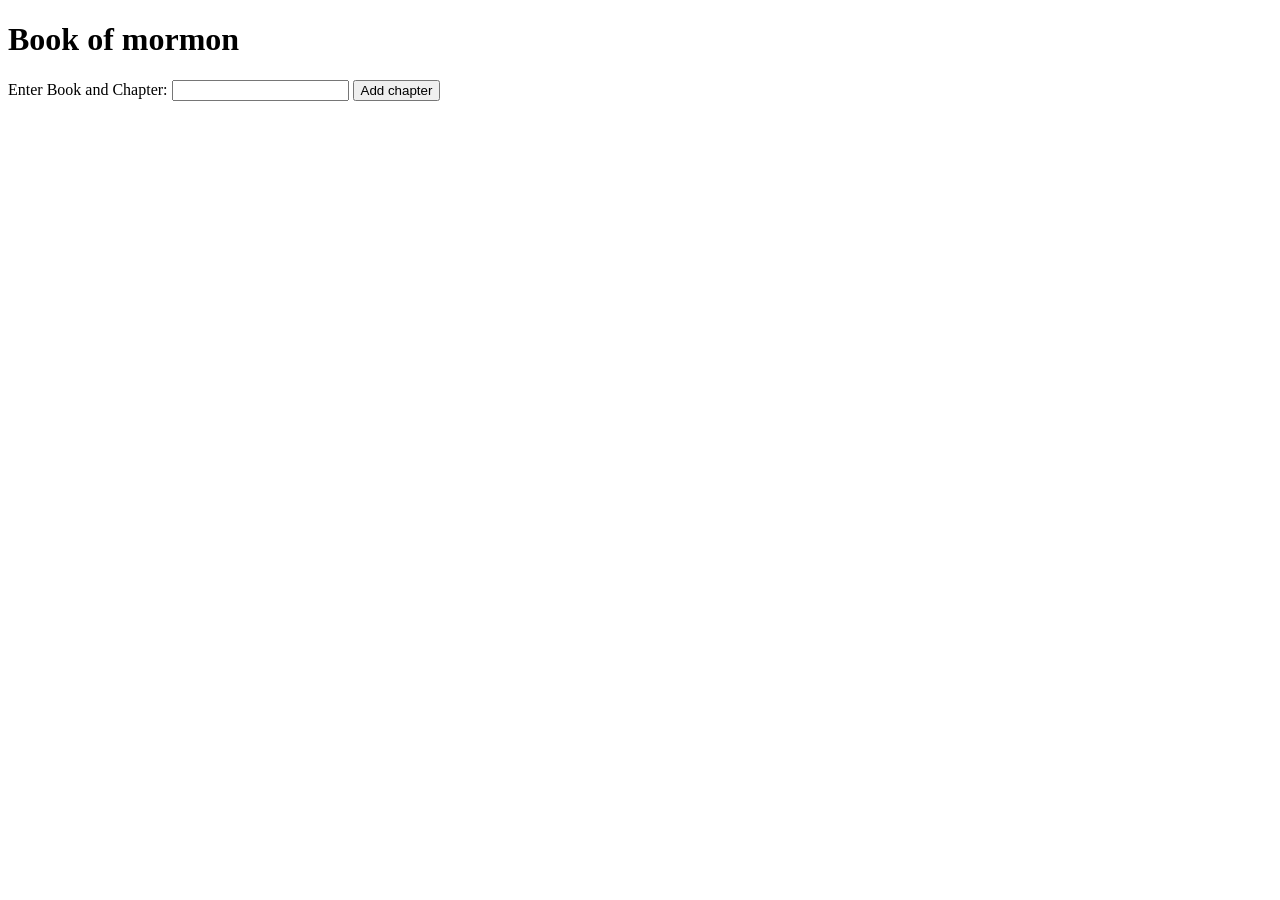
<file: dom.html>
<!DOCTYPE html>
<html lang="en-us">
  <head>
    <meta charset="utf-8">
    <meta name="viewport" content="width=device-width, initial-scale=1.0">
    <title>Book of mormon</title>
    <style>
      li {
        margin-bottom: 10px;
      }

      li button {
        font-size: 12px;
        margin-left: 20px;
        color: #666;
      }
    </style>
  </head>
  <body>

    <h1>Book of mormon </h1>

    <div>
      <label for="item">Enter Book and Chapter:</label>
      <input type="text" name="item" id="item">
      <button>Add chapter</button>
    </div>

    <ul>

    </ul>

    <script>
      const list = document.querySelector('ul');
      const input = document.querySelector('input');
      const button = document.querySelector('button');

      button.addEventListener('click', () => {
        const myItem = input.value;
        input.value = '';

        const listItem = document.createElement('li');
        const listText = document.createElement('span');
        const listBtn = document.createElement('button');

        listItem.appendChild(listText);
        listText.textContent = myItem;
        listItem.appendChild(listBtn);
        listBtn.textContent = 'Delete';
        list.appendChild(listItem);

        listBtn.addEventListener('click', () => {
          list.removeChild(listItem);
        });

        input.focus();
      });
    </script>
  </body>
</html>
</file>
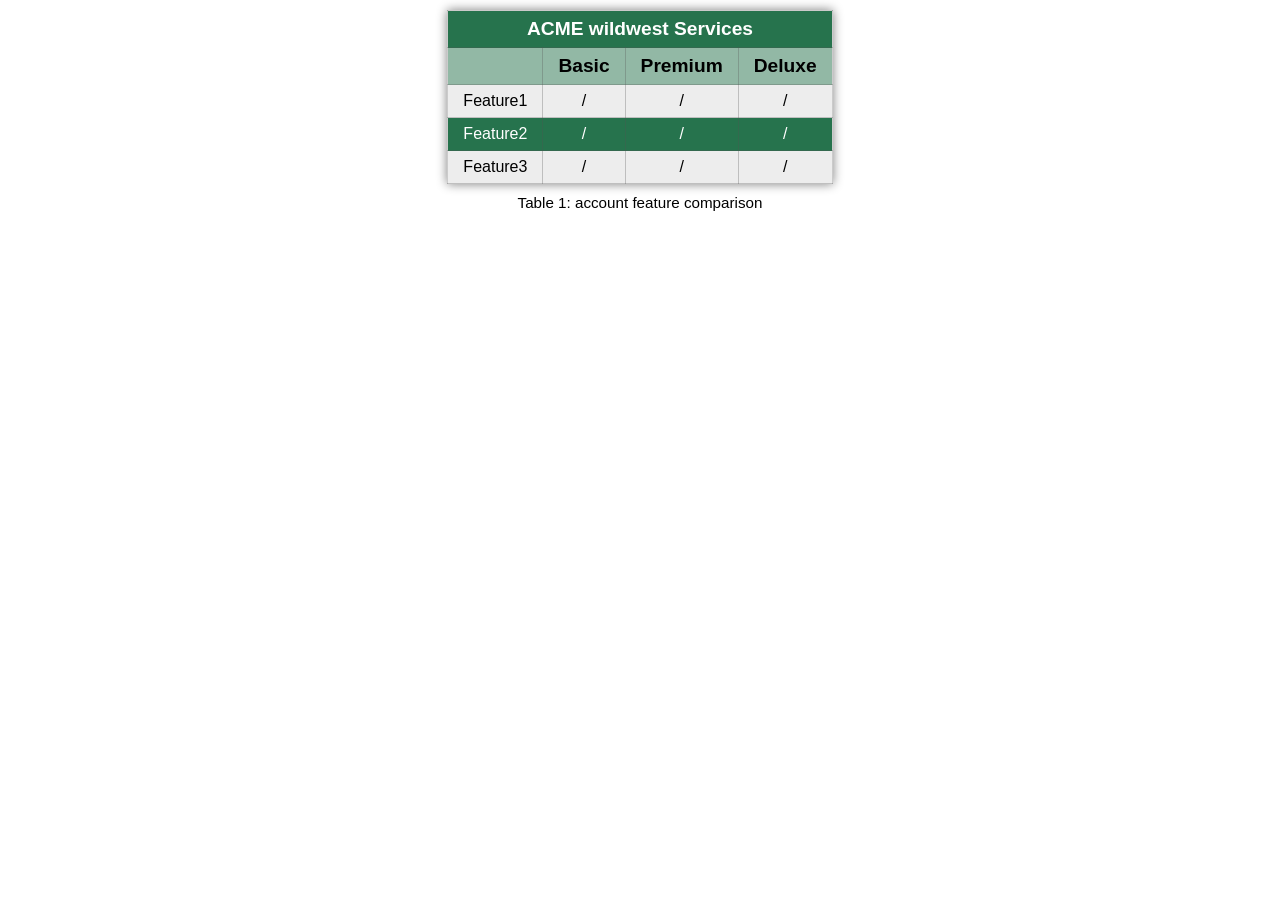
<file: tablebuild.html>
<!DOCTYPE html>
<html lang="en-US">
  <head>
    <meta charset="utf-8" />
    <meta name ="viewport" content =  "width  = device-width , initial -scale = 1.0 ">
    <title>Assigment portal </title>
    <style>

:root {
	--back: hsla(150, 50%, 30%, 1);
  --back2: hsla(150, 50%, 30%, .5);
  --foredark: hsla(0,0%,10%,1);
	--forelight: hsla(0,0%,100%,1);
	--border: hsla(0,0%,20%,.8);
	--borderlight: hsla(0,0%,33%,.3);
	--shadow: hsl(0,0%,50%);
	--zebra: hsl(0, 0%, 93%, 1);
}

body {
	font-family: "EB Garamond", Arial, serif;
}

table {
	margin: 10px auto;
	border: thin solid var(--border);
	box-shadow: 0 0 10px var(--shadow);
	border-collapse: collapse;
}

caption {
  padding: 10px;
  caption-side: bottom;
	color: black;
	font-size: .95rem;
}

tr:first-child th, .highlight {
	background-color: var(--back);
	color: var(--forelight);
}

th, td {
	padding: 7px 15px;
	border: 1px solid var(--borderlight);
}

th {
	background-color: var(--back2);
	font-size: larger;
}

td {
	text-align: center;
}

tbody tr:nth-child(odd) {
	background-color: var(--zebra);
}





    </style>

</head>
<body>

<table>
	<caption>Table 1: account feature  comparison</caption>
	<thead>
		<tr>
			<th colspan="4" scope="colgroup">ACME wildwest Services</th>
		</tr>
		<tr>
			<th scope="col"></th>
			<th scope="col">Basic</th>
            <th scope="col">Premium</th>
			<th scope="col">Deluxe</th>
		</tr>
	</thead>
	<tbody>
		<tr >
			<td>Feature1</td>
			<td>/</td>
            <td>/</td>
            <td>/</td>
		</tr>
		<tr  class ="highlight">
			<td>Feature2</td>
            <td>/</td>
            <td>/</td>
            <td>/</td>
		</tr>
		<tr>
            
			<td>Feature3</td>
            <td>/</td>
            <td>/</td>
            <td>/</td>
		</tr>
		
	</tbody>
</table>
</body>
</html>
</file>
